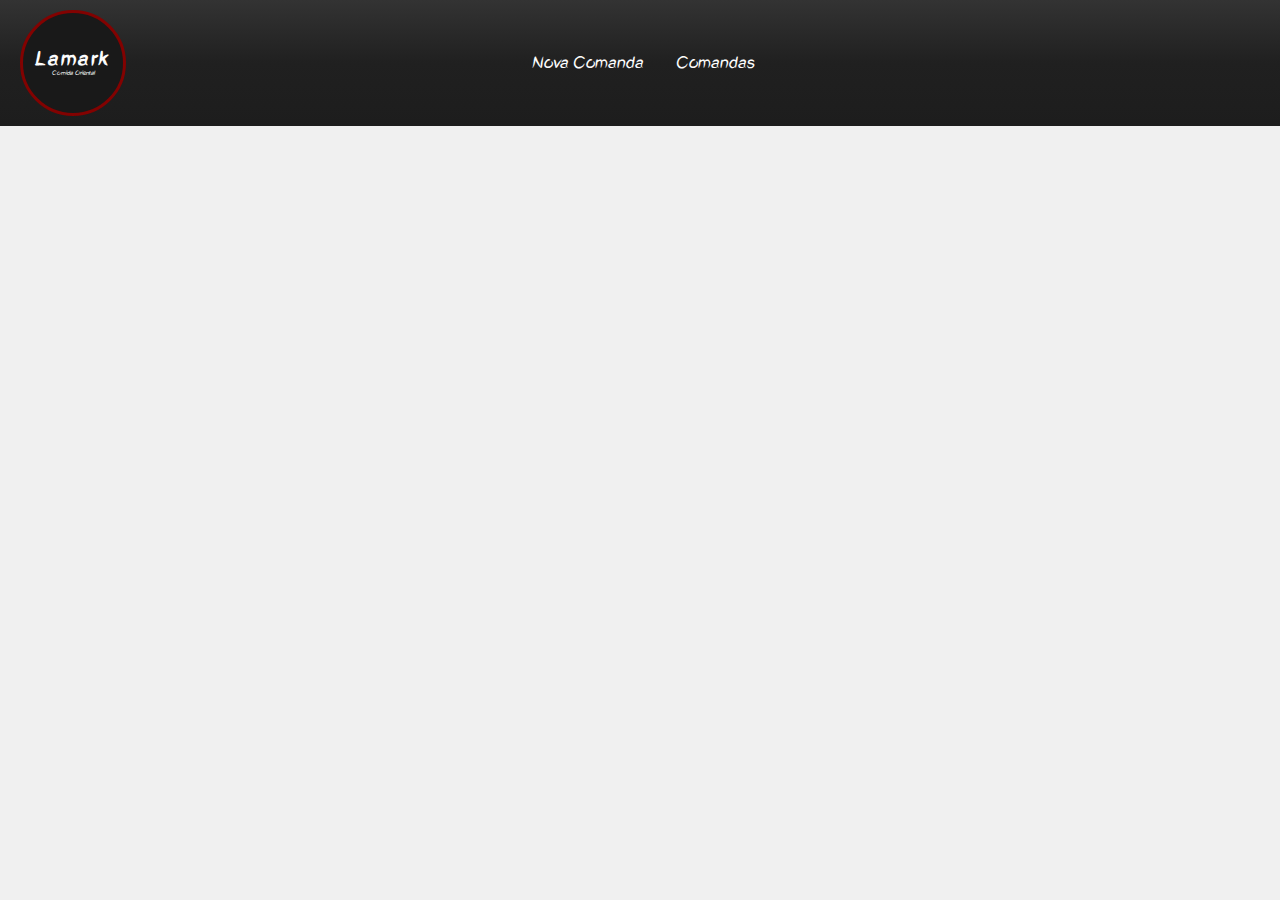
<file: index.html>
<!DOCTYPE html>
<html lang="pt_BR">
<head>
    <meta charset="UTF-8">
    <meta name="viewport" content="width=device-width, initial-scale=1.0"> 
    <link rel="stylesheet" href="style.css">
    <link rel="shortcut icon" href="images/lamark_logo_50x50.png" type="image/x-icon">
    <title>Lamark - Comida Oriental</title>  
</head>
<header class="site-header">  
    <div class="logo-container">
        <h1 class="logo-title">Lamark</h1>
        <p class="logo-subtitle">Comida Oriental</p>
    </div>

    <nav class="main-menu">
        <ul>
            <li><a href="pag2.html">Nova Comanda</a></li>
            <li><a href="pag3.html">Comandas</a></li>
        </ul>
    </nav>
</header>
<body>
    <h1></h1>
</body>
</html>
</file>
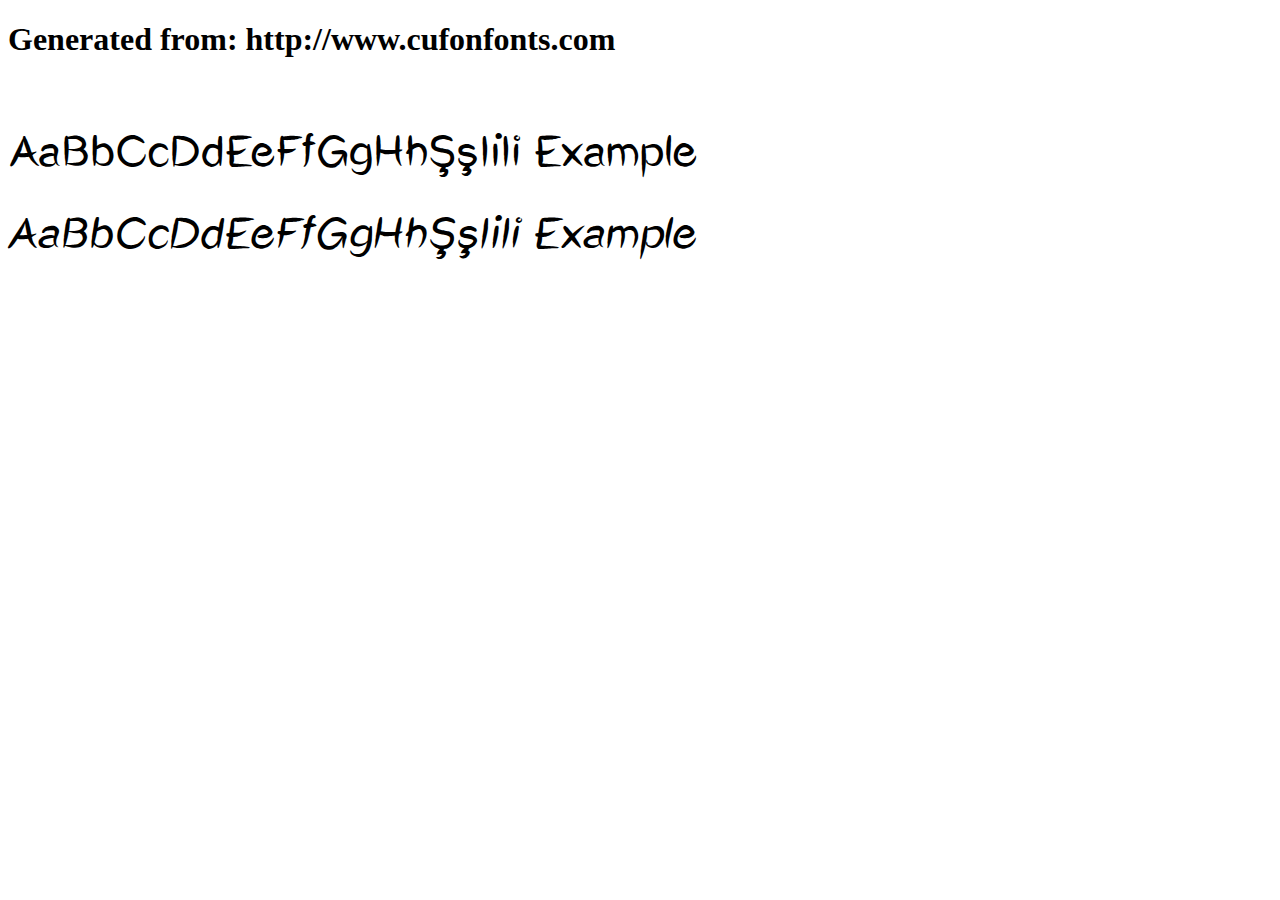
<file: fonts/okashi-cufonfonts-webfont/example.html>
<!DOCTYPE html>
<html xmlns="http://www.w3.org/1999/xhtml">
<head>
    <meta http-equiv="Content-Type" content="text/html; charset=utf-8"/>
    <link rel="stylesheet" type="text/css"
          href="style.css"/>
</head>

<body>

<h1>Generated from: http://www.cufonfonts.com</h1><br/>
<h1 style="font-family:'Okashi Regular';font-weight:normal;font-size:42px">AaBbCcDdEeFfGgHhŞşIıİi Example</h1>
<h1 style="font-family:'Okashi italic';font-weight:normal;font-size:42px">AaBbCcDdEeFfGgHhŞşIıİi Example</h1>


</body>
</html>
</file>
<file: style.css>
@charset "UTF-8";

@font-face {
    font-family: 'Okashi italic';
    src: url(fonts/okashi-cufonfonts-webfont/Okashi-italic.woff);
}

:root{
    --bg-color: #191919;
    --border-color: #820201;
    --font-color: #FCFCFC;
}

.site-header{
    background-image: linear-gradient(#333, #202020,#1d1d1d);
    padding: 10px 20px;
    display: flex;
    align-items: center;
}

.logo-container{
    font-family: 'Okashi italic', cursive;
    background-color: var(--bg-color);
    width: 100px;
    height: 100px;
    border: 3px solid var(--border-color);
    border-radius: 50%;
    display: flex;
    flex-direction: column;
    justify-content: center;
    align-items: center;
    margin-right: -100px;
}

.logo-container h1{
    font-size: 1.2em;
    margin: 0;
    line-height: 1;
}

.logo-container p{
    font-size: 0.35em;
    margin: 0;
    line-height: 1;
}

.logo-title{
    font-size: 3em;
    color: var(--font-color);
    letter-spacing: 2px;
}

.logo-subtitle{
    font-size: 0.8em;
    color: var(--font-color);
}

.main-menu{
    margin-left: auto;
    margin-right: auto;
}

.main-menu ul{
    list-style-type: none;
    margin: 0;
    padding: 0;
    display: flex;
    justify-content: center;
}

.main-menu li a{
    display: block;
    color: var(--font-color);
    text-align: center;
    padding: 14px 16px;
    text-decoration: none;
    transition: background-color 0.3s ease, color 0.3s ease;
}

.main-menu li a:hover{
    color: var(--border-color);
}

body{
    background-color: #f0f0f0;
    margin: 0;
    font-family: 'Okashi italic', cursive;
}
</file>
<file: fonts/okashi-cufonfonts-webfont/style.css>
/* #### Generated By: http://www.cufonfonts.com #### */

    @font-face {
    font-family: 'Okashi Regular';
    font-style: normal;
    font-weight: normal;
    src: local('Okashi Regular'), url('Okashi-Regular.woff') format('woff');
    }
    

    @font-face {
    font-family: 'Okashi italic';
    font-style: normal;
    font-weight: normal;
    src: local('Okashi italic'), url('Okashi-italic.woff') format('woff');
    }
</file>
